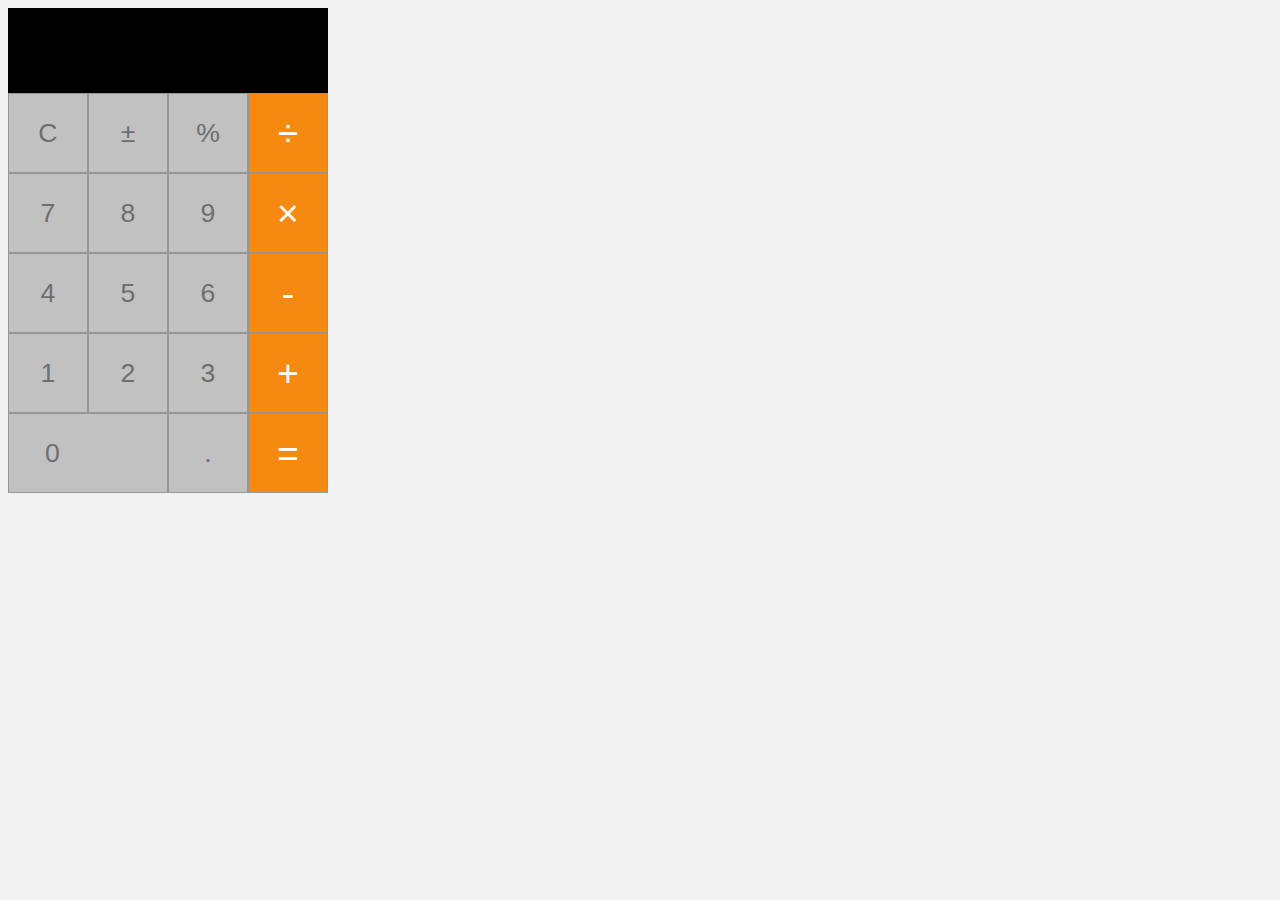
<file: HTML Mobile/Code/HTML Calculator/End/index.html>
<html>
    <head>
        <meta charset="UTF-8" />
        <title>Calculator</title>
        <link href="styles/calculator.css" rel="stylesheet" type="text/css" />
        <script src="scripts/calculator.js" type="text/javascript"></script>
    </head>
    <body>
        <div id="txtResult" class="displayContainer">

        </div>

        <!-- first row -->
        <div id="" class="btn1x1">
        	<button id="" class="btnGray" onclick="btnClear()">C</button>
        </div>
        <div id="" class="btn1x1">
        	<button id="" class="btnGray" onclick="btnPM()">&plusmn;</button>
        </div>
        <div id="" class="btn1x1">
        	<button id="" class="btnGray" onclick="btnPercent()">&#37;</button>
        </div>
        <div id="" class="btn1x1">
        	<button id="" class="btnOrange" onclick="btnOperate(4)">&divide;</button>
        </div>

        <!-- 2nd row -->
        <div id="" class="btn1x1">
        	<button id="" class="btnGray" onclick ="btnNumbers(7)">7</button>
        </div>
        <div id="" class="btn1x1">
        	<button id="" class="btnGray" onclick ="btnNumbers(8)">8</button>
        </div>
        <div id="" class="btn1x1">
        	<button id="" class="btnGray" onclick ="btnNumbers(9)">9</button>
        </div>
        <div id="" class="btn1x1">
        	<button id="" class="btnOrange" onclick="btnOperate(3)">&times;</button>
        </div>

        <!-- 3rd row -->
        <div id="" class="btn1x1">
        	<button id="" class="btnGray" onclick ="btnNumbers(4)">4</button>
        </div>
        <div id="" class="btn1x1">
        	<button id="" class="btnGray" onclick ="btnNumbers(5)">5</button>
        </div>
        <div id="" class="btn1x1">
        	<button id="" class="btnGray" onclick ="btnNumbers(6)">6</button>
        </div>
        <div id="" class="btn1x1">
        	<button id="" class="btnOrange" onclick="btnOperate(2)">&#45;</button>
        </div>

        <!-- 4th row -->
        <div id="" class="btn1x1">
        	<button id="" class="btnGray" onclick ="btnNumbers(1)">1</button>
        </div>
        <div id="" class="btn1x1">
        	<button id="" class="btnGray" onclick ="btnNumbers(2)">2</button>
        </div>
        <div id="" class="btn1x1">
        	<button id="" class="btnGray" onclick ="btnNumbers(3)">3</button>
        </div>
        <div id="" class="btn1x1">
        	<button id="" class="btnOrange" onclick="btnOperate(1)">&plus;</button>
        </div>

        <!-- 5th row -->
        <div id="" class="btn1x2">
        	<button id="" class="btnGray" style="text-align:left; padding-left:36px;" onclick ="btnNumbers(0)">0</button>
        </div>
        <div id="" class="btn1x1">
        	<button id="" class="btnGray" onclick="btnDec()">.</button>
        </div>
        <div id="" class="btn1x1">
        	<button id="" class="btnOrange" onclick="btnEqual()">&#61;</button>
        </div>

    </body>
</html>
</file>
<file: HTML Mobile/Code/HTML Calculator/End/styles/calculator.css>
body{
	width:320px;
	background: #F2F2F2;
}

.displayContainer{
	height: 85px;
	line-height: 85px;
	background-color: #000;
	color: #FFF;
	text-align: right;
	font-size: 48pt;
	padding-left: 20px;
	padding-right:20px;
}

.btn1x1{
	width:78px;
	height: 78px;
	border: 1px solid #969696;
	float:left;
}

.btn1x2{
	width:158px;
	height: 78px;
	border: 1px solid #969696;
	float:left;
}

.btnGray{
	background-color: #C1C1C1;
	width: 100%;
	height: 100%;
	border: 0px;
	color:#6E6E6E;
	font-size: 20pt;
}

.btnOrange{
	background-color: #f68910;
	width: 100%;
	height: 100%;
	border: 0px;
	color:#FFF;
	font-size: 28pt;
	font-weight: lighter;
}
</file>
